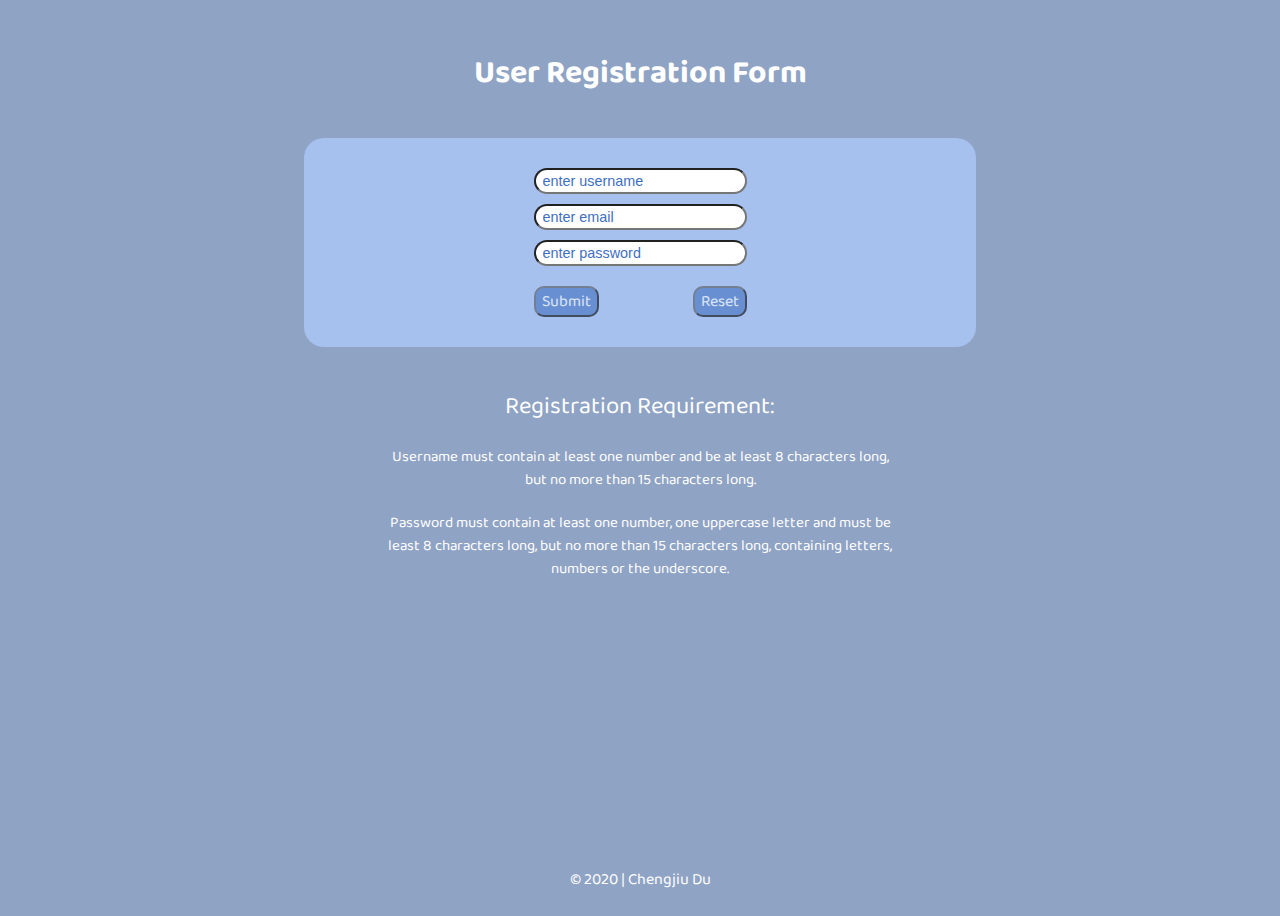
<file: index.html>
<!DOCTYPE html>
    <html lang="en">

    <head>
    <meta charset="UTF-8" />
    <meta name="viewport" content="width=device-width, initial-scale=1.0" />
    <link rel="stylesheet" type="text/css" media="screen" href="style.css" />
    <link href="https://fonts.googleapis.com/css?family=Baloo+Thambi+2&display=swap" rel="stylesheet">
    <title>Chengjiu_Du_wk_five_hw</title>
        
        
    </head>
    
    <body class="mysite">
    <div class="mysite-content">
    <div class="wrapper">
    <h1 id="heading">User Registration Form</h1>

    <form action="submit.html" id="userForm">
        
    <input type="username" name="username" placeholder="enter username" pattern="^(?=.*\d)(?=.*[a-zA-Z]).{8,15}$" required>
        
   <input type="email" name="mail" placeholder="enter email" pattern="(\b[a-z0-9._%+-]+@[a-z0-9.-]+\.[a-z]{2,}\b)" required>
                    
   <input type="password" name="password" placeholder="enter password" pattern="^(?=.*\d)(?=.*[A-Z])\w{8,15}$" required>
                    
        
   <button type="submit" form="userForm" class="button">Submit</button>
                    
        
   <button class="button">Reset</button>
                
   </form>
                
   <h2>Registration Requirement:</h2>
                
        
   <h3>Username must contain at least one number and be at least 8 characters long, but no more than 15 characters long.</h3> 
                
   <h3>Password must contain at least one number, one uppercase letter and must be least 8 characters long, but no more than 15 characters long, containing letters, numbers or the underscore.</h3>
                
   </div>
   </div>
   
        
   <footer class="mysite-footer">
   
   <p>© 2020 | Chengjiu Du</p>
        
   </footer>
        
   <script src="main.js" async defer></script>
   
   </body>
   </html>
</file>
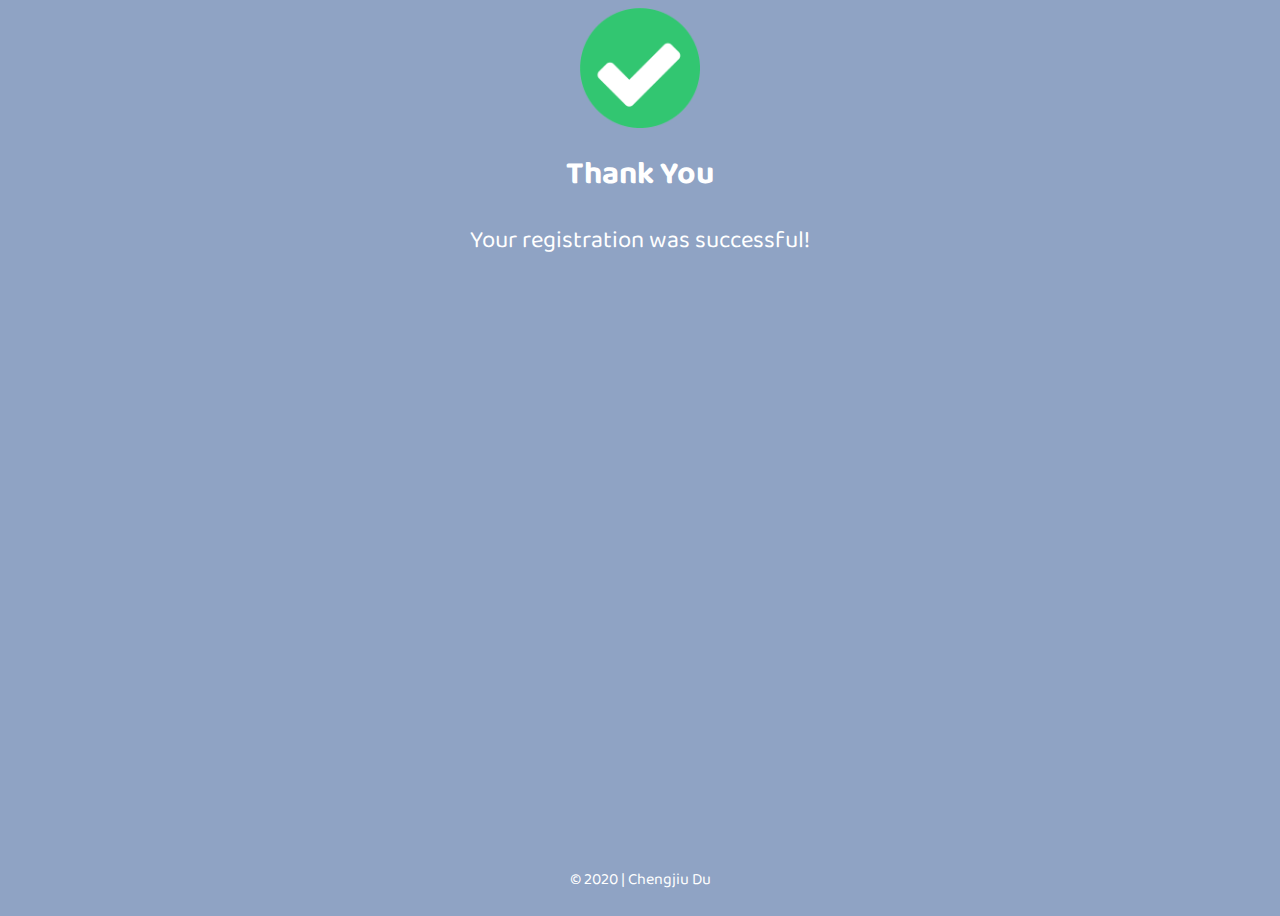
<file: submit.html>
<!DOCTYPE html>
<html lang="en">

    <head>
            <meta charset="UTF-8" />
    <meta name="viewport" content="width=device-width, initial-scale=1.0" />
    <link rel="stylesheet" type="text/css" media="screen" href="style.css" />
    <link href="https://fonts.googleapis.com/css?family=Baloo+Thambi+2&display=swap" rel="stylesheet">
    <title>Chengjiu_Du_wk_five_hw</title>
        
    </head>

        <body class="mysite" style="overflow-y: hidden">
            <div class="mysite-content">
                <img src="submission_successful.png" alt="green check" width="120px" class="center">
                
                <h1 >Thank You</h1>
                
                <h2 >Your registration was successful!</h2>

            </div>


        <footer class="mysite-footer">
            <p>© 2020 | Chengjiu Du</p>
        </footer>
        
        <script src="main.js" async defer></script>
    </body>
    
</html>
</file>
<file: style.css>
body {background-color: #8fa3c4;}

h1 {font-family: 'Baloo Thambi 2', cursive;
    text-align: center;
    color: white;}

h2 {text-align: center;
    font-family: 'Baloo Thambi 2', cursive;
    font-weight: 40;
    color: white;}

h3 {text-align: center;
    font-family: 'Baloo Thambi 2', cursive; 
    font-weight: 40;
    font-size: 15px;
    margin-left: 30%;
    margin-right: 30%;
    margin-bottom: 20px;
    color: white;}

p  {text-align: center;
    color: white;
    font-family: 'Baloo Thambi 2', cursive; }

form {border-radius: 20px;
      margin: 40px auto;
      background-color:#a6c1ee;
      width: 50%;
      padding: 20px; }
      
input {
  border-radius: 20px;
  display: block;
  font-weight: 100;
  margin: 10px auto;
  width: 200px;
  height: 20px;
  padding-left: 7px;
  color: #3f6fbf; 
  -webkit-appearance: none;
  font-size: 0.9rem;
}

input[name="username"]::-webkit-input-placeholder {
  /* Chrome/Opera/Safari */
  color: #3f6fbf; }

input[name="username"]::-moz-placeholder {
  /* Firefox 19+ */
  color: #3f6fbf; }

input[name="username"]:-ms-input-placeholder {
  /* IE 10+ */
  color: #3f6fbf; }

input[name="username"]:-moz-placeholder {
  /* Firefox 18- */
  color: f#3f6fbf; }

input[name="mail"]::-webkit-input-placeholder {
  /* Chrome/Opera/Safari */
  color: #3f6fbf; }

input[name="mail"]::-moz-placeholder {
  /* Firefox 19+ */
  color: #3f6fbf; }

input[name="mail"]:-ms-input-placeholder {
  /* IE 10+ */
  color: #3f6fbf; }

input[name="mail"]:-moz-placeholder {
  /* Firefox 18- */
  color: #3f6fbf; }

input[name="password"]::-webkit-input-placeholder {
  /* Chrome/Opera/Safari */
  color: #3f6fbf; }

input[name="password"]::-moz-placeholder {
  /* Firefox 19+ */
  color: #3f6fbf; }

input[name="password"]:-ms-input-placeholder {
  /* IE 10+ */
  color: #3f6fbf; }

input[name="password"]:-moz-placeholder {
  /* Firefox 18- */
  color: #3f6fbf; }

input:invalid {
  color: #c60000; }


.wrapper {display: block;
    margin: 40px auto;
    text-align: center;}

.mysite {
    display: flex;
    min-height: 100vh;
    flex-direction: column;
    
}

.mysite-footer {
    color: white;
}

.mysite-content {
    flex: 1;
}

.submit {
    text-align: center;
    display: flex;
    flex-direction: column;
    align-items: center;
    justify-content: space-between;
    color: white;
    font-size: 35px;
}

.center {
  display: block;
  margin-left: auto;
  margin-right: auto;
}
.button {
  font-family: 'Baloo Thambi 2', cursive;
  border-radius: 10px;
  background-color: #3f6fbf;
  color: white;
  text-align: center;
  font-size: 16px;
  margin: 10px 45px;
  opacity: 0.6;
  transition: 0.3s;
}

.button:hover {opacity: 1}
</file>
